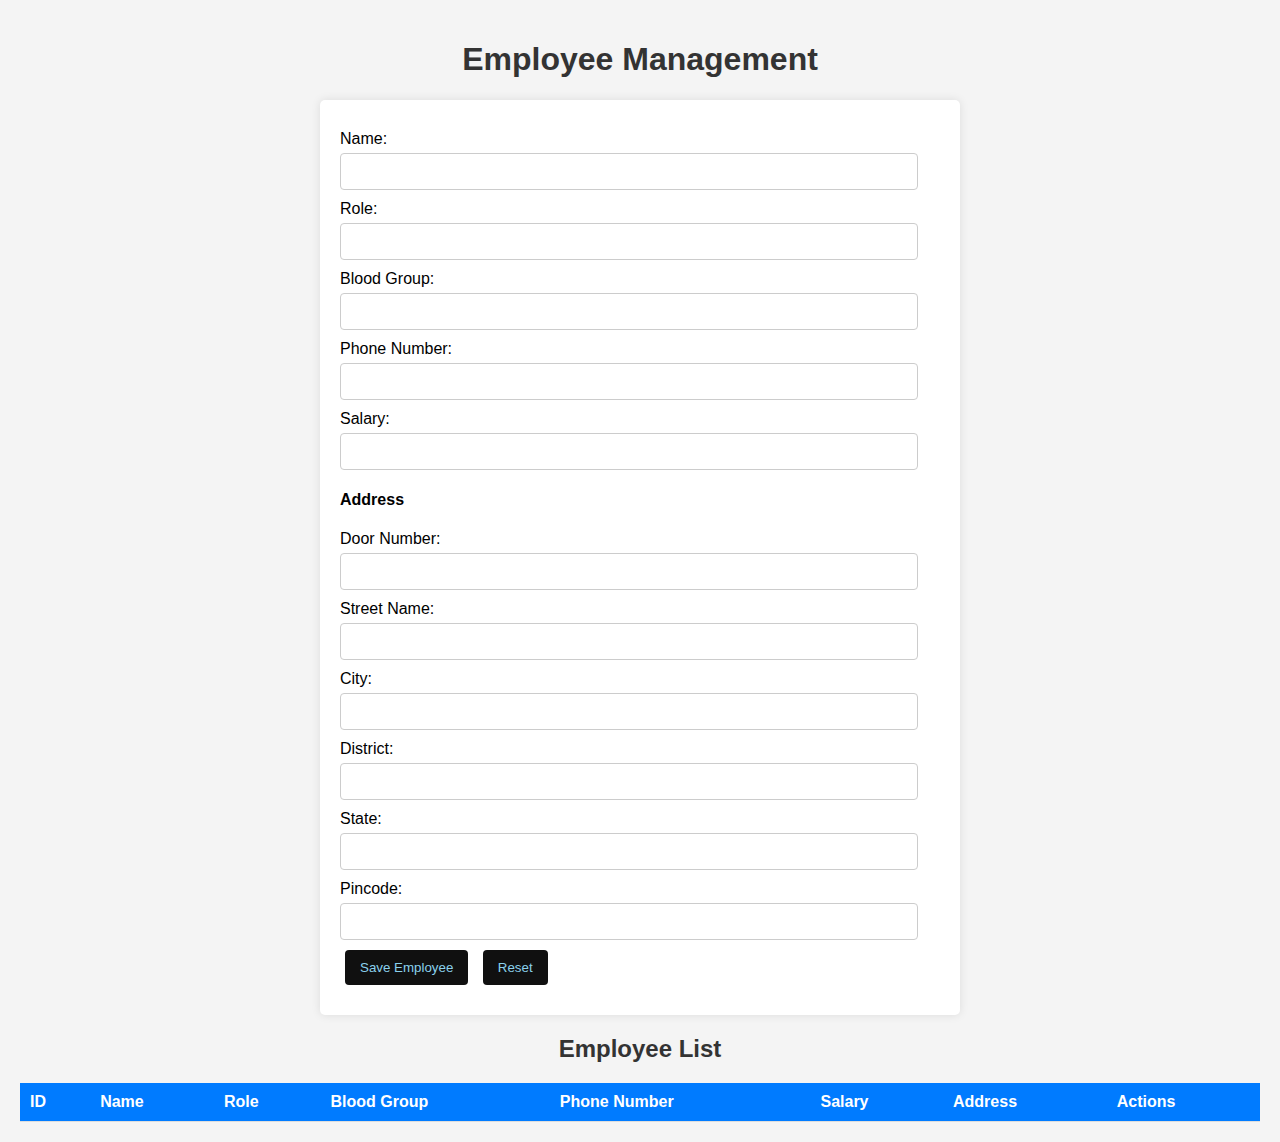
<file: Front_end/index.html>
<!DOCTYPE html>
<html lang="en">
<head>
    <meta charset="UTF-8">
    <meta name="viewport" content="width=device-width, initial-scale=1.0">
    <title>Employee Management</title>
    <link rel="stylesheet" href="style.css">
</head>
<body>

    <h1>Employee Management</h1>

    <!-- Form to add or update employee details -->
    <form id="employeeForm">
        <input type="hidden" id="eId">  <!-- Hidden field for employee ID -->
    
        <label for="name">Name:</label>
        <input type="text" id="name" name="name" required>
    
        <label for="role">Role:</label>
        <input type="text" id="role" name="role" required>
    
        <label for="blood">Blood Group:</label>
        <input type="text" id="blood" name="blood" required>
    
        <label for="phoneNum">Phone Number:</label>
        <input type="number" id="phoneNum" name="phoneNum" required>
    
        <label for="sal">Salary:</label>
        <input type="number" id="sal" name="sal" required>
    
        <h4>Address</h4>
        <label for="d_No">Door Number:</label>
        <input type="text" id="d_No" name="d_No" required>
    
        <label for="streetName">Street Name:</label>
        <input type="text" id="streetName" name="streetName" required>
    
        <label for="city">City:</label>
        <input type="text" id="city" name="city" required>
    
        <label for="district">District:</label>
        <input type="text" id="district" name="district" required>
    
        <label for="state">State:</label>
        <input type="text" id="state" name="state" required>
    
        <label for="pinCode">Pincode:</label>
        <input type="number" id="pinCode" name="pinCode" requires>
    
        <button type="submit">Save Employee</button>
        <button type="button" onclick="clearForm()">Reset</button>
    </form>

    <!-- Table to display all employees -->
    <h2>Employee List</h2>
    <table>
        <thead>
            <tr>
                <th>ID</th>
                <th>Name</th>
                <th>Role</th>
                <th>Blood Group</th>
                <th>Phone Number</th>
                <th>Salary</th>
                <th>Address</th>
                <th >Actions</th>
            </tr>
        </thead>
        <tbody id="employeeTableBody">
            <!-- Data from backend will be inserted here -->
        </tbody>
    </table>

    <script src="work.js"></script>
</body>
</html>
</file>
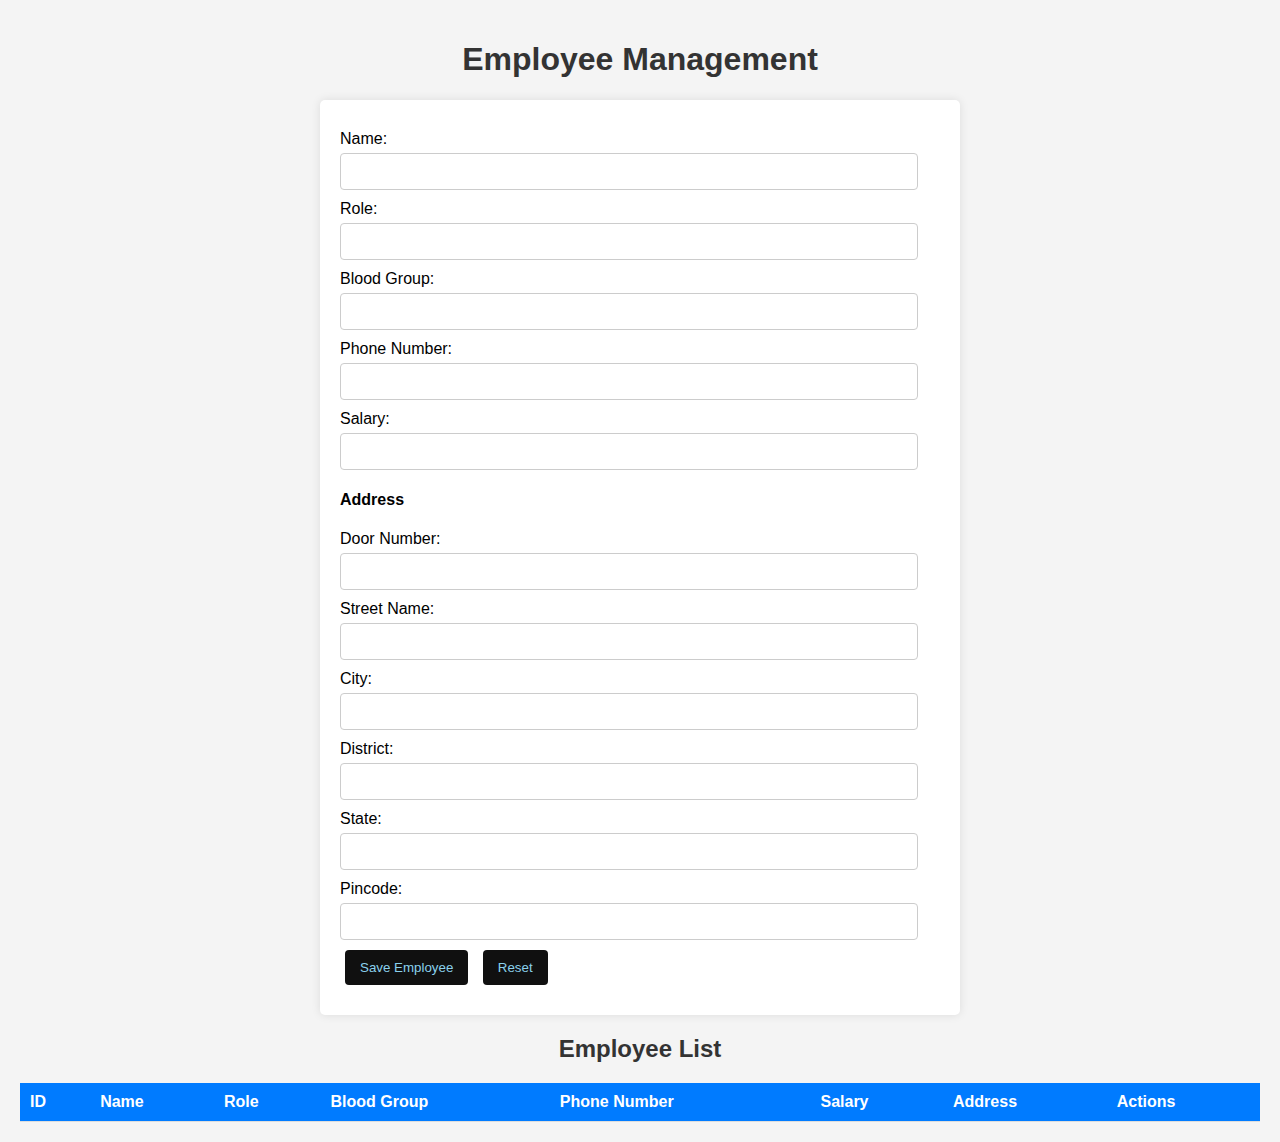
<file: src/main/resources/static/index.html>
<!DOCTYPE html>
<html lang="en">
<head>
    <meta charset="UTF-8">
    <meta name="viewport" content="width=device-width, initial-scale=1.0">
    <title>Employee Management</title>
    <link rel="stylesheet" href="style.css">
</head>
<body>

    <h1>Employee Management</h1>

    <!-- Form to add or update employee details -->
    <form id="employeeForm">
        <input type="hidden" id="eId">  <!-- Hidden field for employee ID -->
    
        <label for="name">Name:</label>
        <input type="text" id="name" name="name" required>
    
        <label for="role">Role:</label>
        <input type="text" id="role" name="role" required>
    
        <label for="blood">Blood Group:</label>
        <input type="text" id="blood" name="blood" required>
    
        <label for="phoneNum">Phone Number:</label>
        <input type="number" id="phoneNum" name="phoneNum" required>
    
        <label for="sal">Salary:</label>
        <input type="number" id="sal" name="sal" required>
    
        <h4>Address</h4>
        <label for="d_No">Door Number:</label>
        <input type="text" id="d_No" name="d_No" required>
    
        <label for="streetName">Street Name:</label>
        <input type="text" id="streetName" name="streetName" required>
    
        <label for="city">City:</label>
        <input type="text" id="city" name="city" required>
    
        <label for="district">District:</label>
        <input type="text" id="district" name="district" required>
    
        <label for="state">State:</label>
        <input type="text" id="state" name="state" required>
    
        <label for="pinCode">Pincode:</label>
        <input type="number" id="pinCode" name="pinCode" requires>
    
        <button type="submit">Save Employee</button>
        <button type="button" onclick="clearForm()">Reset</button>
    </form>

    <!-- Table to display all employees -->
    <h2>Employee List</h2>
    <table>
        <thead>
            <tr>
                <th>ID</th>
                <th>Name</th>
                <th>Role</th>
                <th>Blood Group</th>
                <th>Phone Number</th>
                <th>Salary</th>
                <th>Address</th>
                <th >Actions</th>
            </tr>
        </thead>
        <tbody id="employeeTableBody">
            <!-- Data from backend will be inserted here -->
        </tbody>
    </table>

    <script src="work.js"></script>
</body>
</html>
</file>
<file: Front_end/style.css>
/* General styles */
body {
    font-family: Arial, sans-serif;
    margin: 0;
    padding: 20px;
    background-color: #f4f4f4;
}

h1, h2 {
    color: #333;
    text-align: center;
}

/* Form styles */
#employeeForm {
    background-color: white;
    padding: 20px;
    border-radius: 5px;
    box-shadow: 0 0 10px rgba(0, 0, 0, 0.1);
    max-width: 600px;
    margin: 0 auto;
}

label {
    display: block;
    margin: 10px 0 5px;
}

input[type="text"],
input[type="number"],
input[type="hidden"] {
    width: calc(100% - 22px);
    padding: 10px;
    border: 1px solid #ccc;
    border-radius: 4px;
    box-sizing: border-box;
}

button {
    background-color: #101010;
    color: rgb(138, 208, 236);
    border: none;
    padding: 10px 15px;
    border-radius: 4px;
    cursor: pointer;
    margin: 10px 5px;
}

button:hover {
    background-color: #d217c5;
}

/* Table styles */
table {
    width: 100%;
    border-collapse: collapse;
    margin-top: 20px;
}

th, td {
    padding: 10px;
    text-align: left;
    border-bottom: 1px solid #ddd;
}

th {
    background-color: #007bff;
    color: white;
}

tr:hover {
    background-color: #f1f1f1;
}

/* Responsive styles */
@media (max-width: 768px) {
    #employeeForm {
        width: 90%;
    }
    button {
        width: 100%;
    }
}
</file>
<file: src/main/resources/static/style.css>
/* General styles */
body {
    font-family: Arial, sans-serif;
    margin: 0;
    padding: 20px;
    background-color: #f4f4f4;
}

h1, h2 {
    color: #333;
    text-align: center;
}

/* Form styles */
#employeeForm {
    background-color: white;
    padding: 20px;
    border-radius: 5px;
    box-shadow: 0 0 10px rgba(0, 0, 0, 0.1);
    max-width: 600px;
    margin: 0 auto;
}

label {
    display: block;
    margin: 10px 0 5px;
}

input[type="text"],
input[type="number"],
input[type="hidden"] {
    width: calc(100% - 22px);
    padding: 10px;
    border: 1px solid #ccc;
    border-radius: 4px;
    box-sizing: border-box;
}

button {
    background-color: #101010;
    color: rgb(138, 208, 236);
    border: none;
    padding: 10px 15px;
    border-radius: 4px;
    cursor: pointer;
    margin: 10px 5px;
}

button:hover {
    background-color: #d217c5;
}

/* Table styles */
table {
    width: 100%;
    border-collapse: collapse;
    margin-top: 20px;
}

th, td {
    padding: 10px;
    text-align: left;
    border-bottom: 1px solid #ddd;
}

th {
    background-color: #007bff;
    color: white;
}

tr:hover {
    background-color: #f1f1f1;
}

/* Responsive styles */
@media (max-width: 768px) {
    #employeeForm {
        width: 90%;
    }
    button {
        width: 100%;
    }
}
</file>
